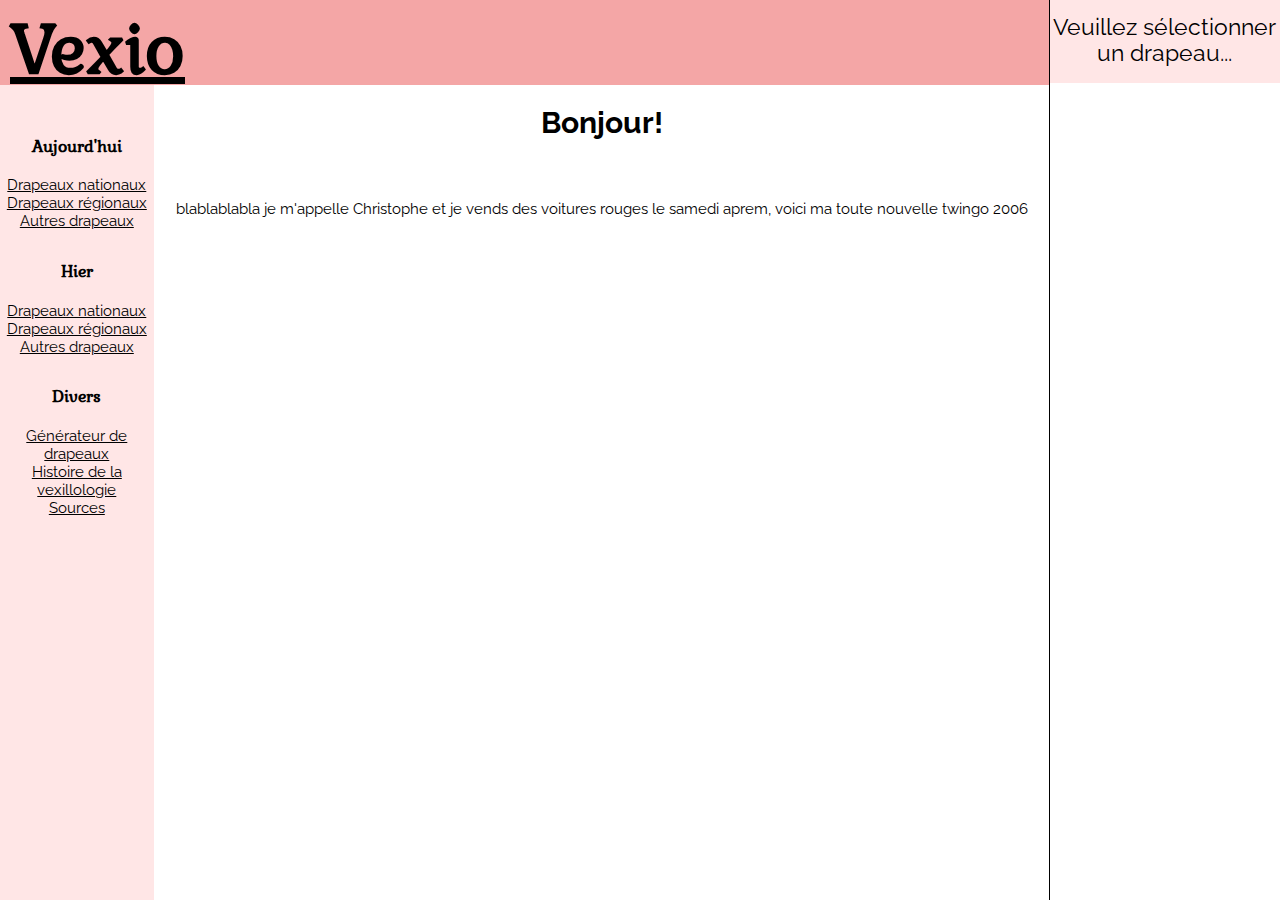
<file: index.html>
<!doctype html>
<html>
  <head>
    <title> Vex.io : Des drapeaux propres, zou faut la machine à laver</title>

    <meta charset="utf-8">
    <link rel="stylesheet" type="text/css" href="css/styles.css"/>
    <link href="https://fonts.googleapis.com/css?family=Kurale|Raleway" rel="stylesheet">
    <script src="https://ajax.googleapis.com/ajax/libs/jquery/1.12.4/jquery.min.js"></script>

  </head>


  <body>

  <div id="banner">
    <h1 id="titre"><a href="index.html"> Vexio </a></h1>
  </div>

  <div id="menulatéral">
    <div id="ajd"> <h3>Aujourd'hui</h3>
    <div> <a href="DN.html" class="optionsmenu"> Drapeaux nationaux </a> </div>
    <div> <a href="DR.html" class="optionsmenu"> Drapeaux régionaux </a> </div>
    <div> <a href="AD.html" class="optionsmenu"> Autres drapeaux </a> </div>
    </div>

    <div id="avant"> <h3> Hier </h3>
    <div> <a href="HDN.html" class="optionsmenu"> Drapeaux nationaux </a> </div>
    <div> <a href="HDR.html" class="optionsmenu"> Drapeaux régionaux </a> </div>
    <div> <a href="HAD.html" class="optionsmenu"> Autres drapeaux </a> </div>
    </div>

    <div id="autre"> <h3> Divers </h3>
      <div> <a href="ZG.html" class="optionsmenu"> Générateur de drapeaux </a> </div>
      <div> <a href="ZH.html" class="optionsmenu"> Histoire de la vexillologie </a> </div>
      <div> <a href="ZS.html" class="optionsmenu"> Sources </a> </div>
  </div>

  <div id="interfaceprincipale">
    <h1 id="menu">Bonjour!</h1>
    <p id="intro"> blablablabla je m'appelle Christophe et je vends des voitures rouges le samedi aprem, voici ma toute nouvelle twingo 2006 </p>
  </div>
 <div id="assistant">
 </div>
 <div id="nompays"><p>Veuillez sélectionner un drapeau...</p> </div>


<script>
function slide(){
$("#menulatéral").css("top",'85px');
$("#interfaceprincipale").css("left",'12%');
$("#banner").css("top",'0%');
$("#nompays").css("top",'-1%');
$("#assistant").css("right",'0%');
}
window.onload=slide;
</script>
  </body>
</html>
</file>
<file: css/styles.css>
body{
  background-color: #191818;
  background-size: 100% 125%;
  background-position: center;
  background-repeat: no-repeat;
  background-attachment: fixed;
}

#banner{
  background-color: #f4a6a6;
  width: 85%;
  height: 85px;
  position: fixed;
  left: 0px;
  top: -160px;

  transition: all 1s ease-in;
}

#titre{
  text-align: left;
  font-family: 'Kurale', sans-serif;
  font-size: 20mm;
  left: 10px;
  position: relative;
  top: -10px;
}


h1{
  margin-top: auto;
}

#menulatéral{
  background-color: #ffe6e6;
  width: 12%;
  height: 100%;
  left: 0px;
  top: 800px;
  position: fixed;

  transition: all 2s ease-in;

  text-align: center;
  font-family: 'Raleway',sans-serif;
  font-size: 4mm;
}

#menu{
  top: 20px;
  position: relative;
  font-family: 'Raleway',sans-serif;
}

#ajd{
  top: 30px;
  position: relative;
}

#avant{
  top: 40px;
  position: relative;
}

#autre{
  top: 50px;
  position: relative;
}

a{
  color: black;

}

#interfaceprincipale{
  background-color: white;
  width: 70%;
  height: 100%;
  left: 2000px;
  top: 85px;
  position: fixed;

  transition: all 2s ease-in;
  text-align: center;
  font-family: 'Raleway',sans-serif;
  font-size: 4mm;
}

#intro{
  top: 60px;
  left: 0%;
  width: 100%;
  position: relative;
}

#assistant{
  top: -10px;
  right: -18%;
  position: fixed;
  width: 18%;
  height: 110%;
  background-color: white;
  border-left-style: solid;
  border-left-width: thin;
  transition: all 1s ease-in;

  text-align: center;
  font-family: 'Raleway',sans-serif;
}

#nompays{
  background-color: #ffe6e6;
  position: fixed;
  right: 0%;
  width: 18%;
  height: 92px;
  top: -160px;
  transition: all 1s ease-in;

  text-align: center;
  text-shadow: 1;
  font-family: 'Raleway', sans-serif;
  font-size: 6mm;
}

h3{
  font-family: 'Kurale';
}
</file>
